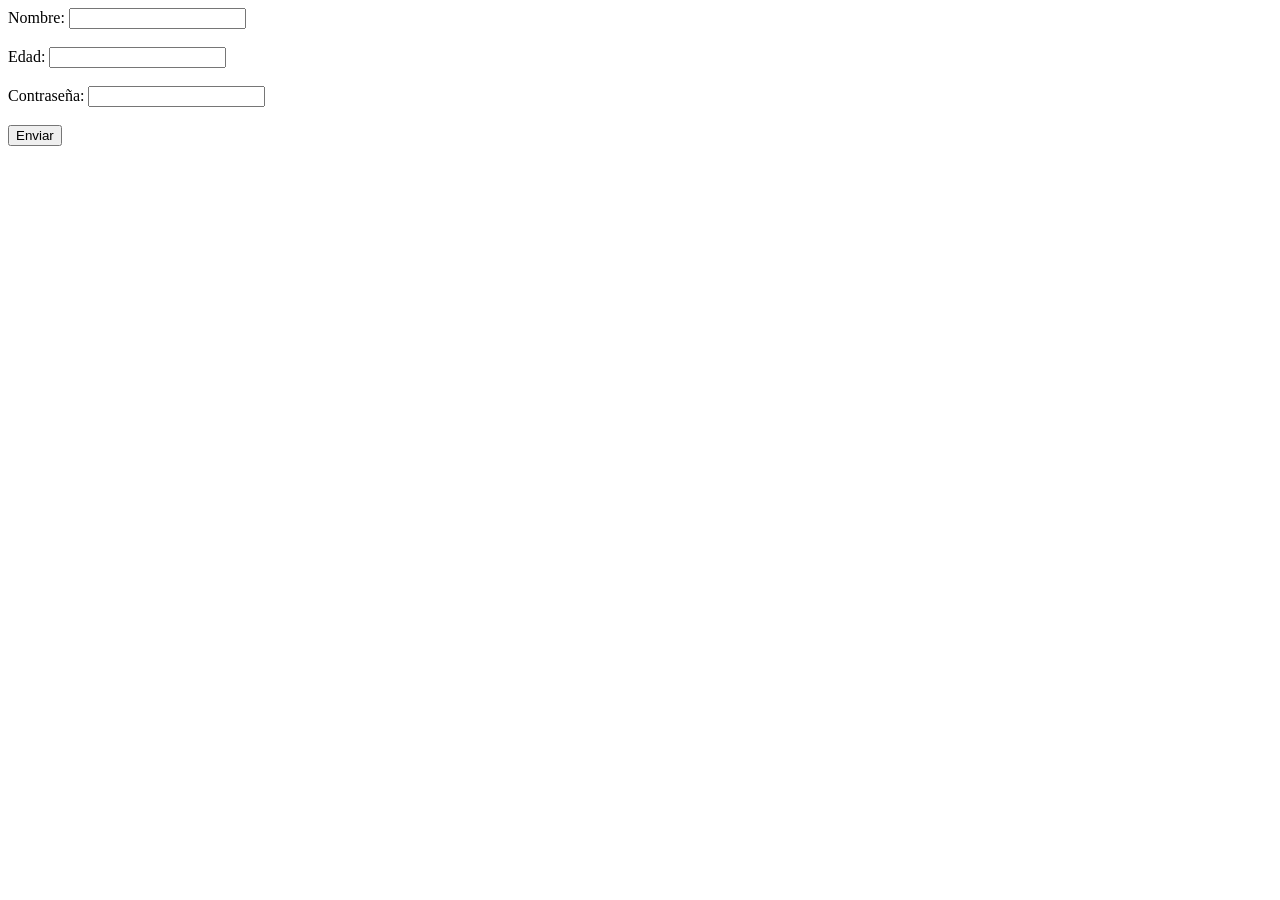
<file: MiFormularioPHP/index.html>
<!DOCTYPE html>
<html lang="es">
<head>
    <meta charset="UTF-8">
    <meta name="viewport" content="width=device-width, initial-scale=1.0">
    <title>Formulario</title>
</head>
<body>
    <form action="inicio.php" method="post">
        <label for="nombre">Nombre:</label>
        <input type="text" id="nombre" name="nombre" required><br><br>
        
        <label for="edad">Edad:</label>
        <input type="number" id="edad" name="edad" required><br><br>

        <label for="contrasena">Contraseña:</label>
        <input type="password" id="contrasena" name="contrasena" required><br><br>
        
        <input type="submit" value="Enviar">
    </form>
</body>
</html>
</file>
